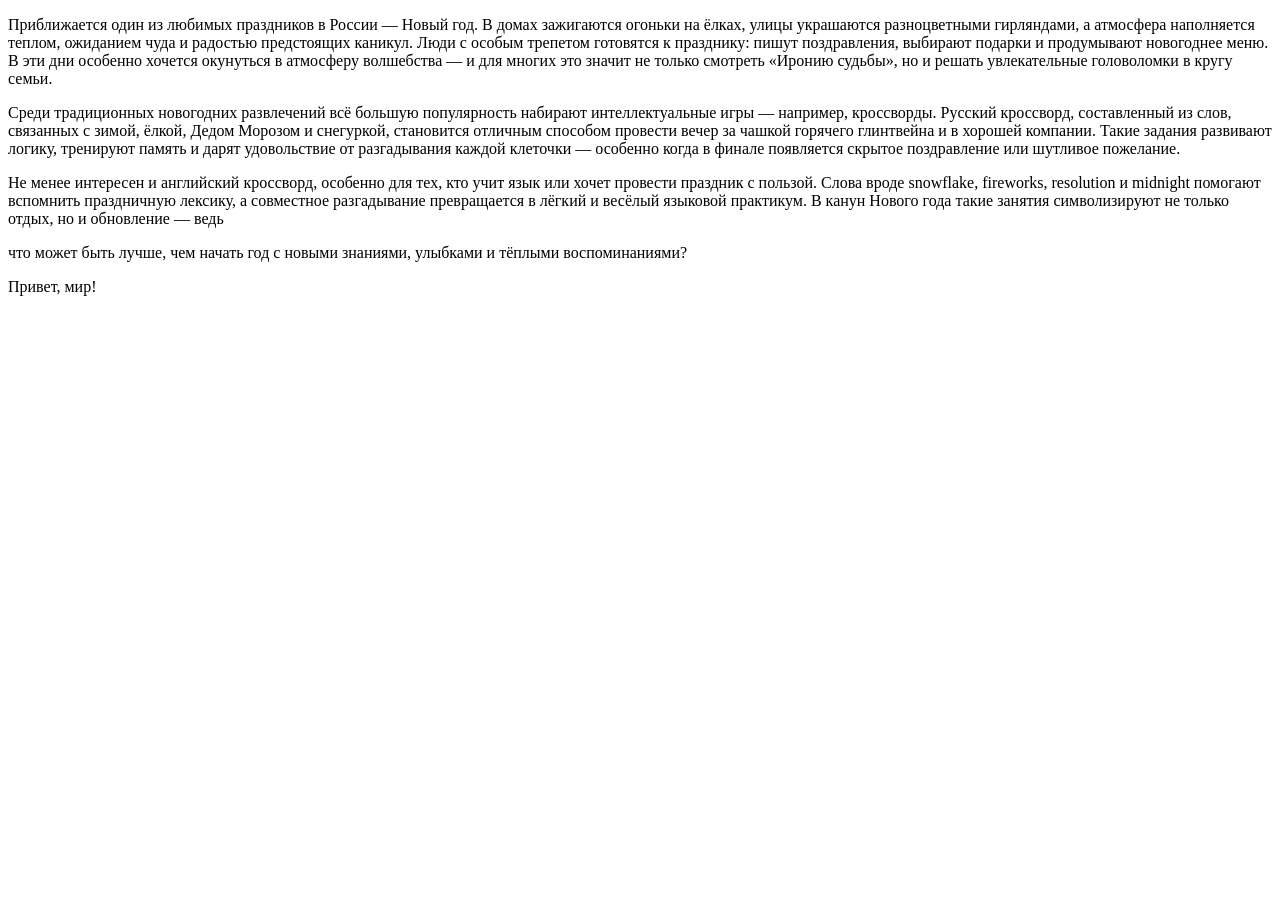
<file: Congratulations2026.html>
<!DOCTYPE html>
<html lang="ru">
<head>
    <meta charset="UTF-8">
    <title>Заголовок страницы</title>
</head>
<body>
    <p>
        Приближается один из любимых праздников в России — Новый год. В домах зажигаются огоньки на ёлках, 
        улицы украшаются разноцветными гирляндами, а атмосфера наполняется теплом, ожиданием чуда и радостью предстоящих каникул. 
        Люди с особым трепетом готовятся к празднику: пишут поздравления, выбирают подарки и продумывают новогоднее меню. 
        В эти дни особенно хочется окунуться в атмосферу волшебства — и для многих это значит не только смотреть «Иронию судьбы», но и решать увлекательные головоломки в кругу семьи.
    </p>
        <p>
            Среди традиционных новогодних развлечений всё большую популярность 
            набирают интеллектуальные игры — например, кроссворды.
            Русский кроссворд, составленный из слов, связанных с зимой, 
            ёлкой, Дедом Морозом и снегуркой, становится отличным способом провести вечер за чашкой
            горячего глинтвейна и в хорошей компании. Такие задания развивают логику, тренируют память и дарят удовольствие от
            разгадывания каждой клеточки — особенно когда в финале появляется скрытое поздравление или шутливое пожелание.
        </p>
    <p>
        Не менее интересен и английский кроссворд, особенно для тех, кто учит язык или хочет провести праздник с пользой.
        Слова вроде snowflake, fireworks, resolution и midnight помогают вспомнить праздничную лексику, а совместное разгадывание 
        превращается в лёгкий и весёлый языковой практикум. В канун Нового года такие занятия символизируют не только отдых, но и обновление — ведь
    </p>
        что может быть лучше, чем начать год с новыми знаниями, улыбками и тёплыми воспоминаниями?
    <p>Привет, мир!</p>
</body>
</html>
</file>
